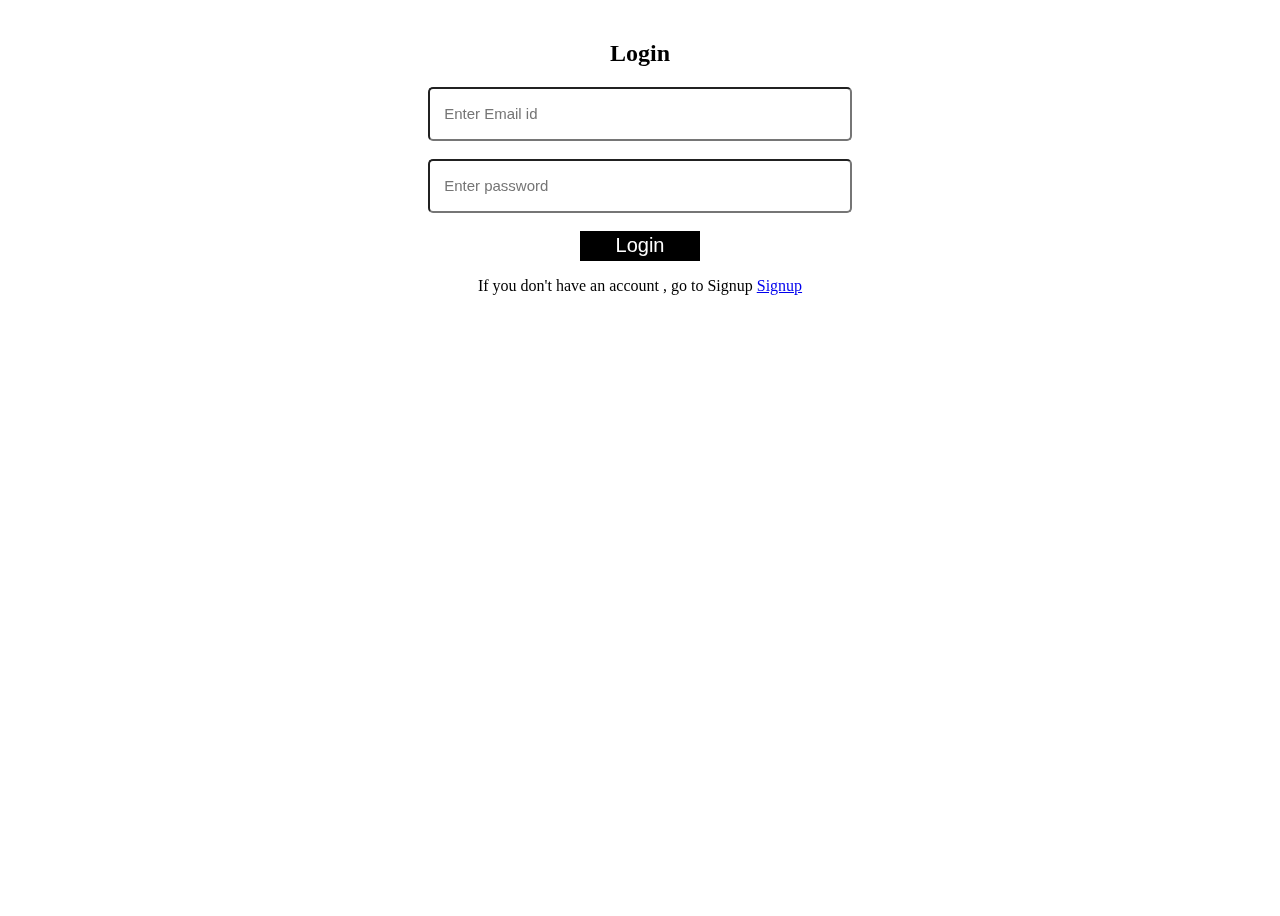
<file: login.html>
<!DOCTYPE html>
<html lang="en">
<head>
    <meta charset="UTF-8">
    <meta name="viewport" content="width=device-width, initial-scale=1.0">
    <title>Signup</title>
    <link rel="stylesheet" href="login.css">
</head>
<body>
 <center>
    <div class="container">
        <h2>Login</h2>
        <form >
            
            <input type="email" id="email" placeholder=" Enter Email id" required>
            <br>
            <br>
            <input type="password" id="password" placeholder=" Enter password" required>
           <br>
           <br>
            <a href="index.html"><button type="submit">Login</button></a>
            
           
        </form>
        <p> If you don't have an account , go to Signup  <a href="singup.html">Signup</a></p>
    </div>
</center>
    <script src="script.js"></script>
</body>
</html>
</file>
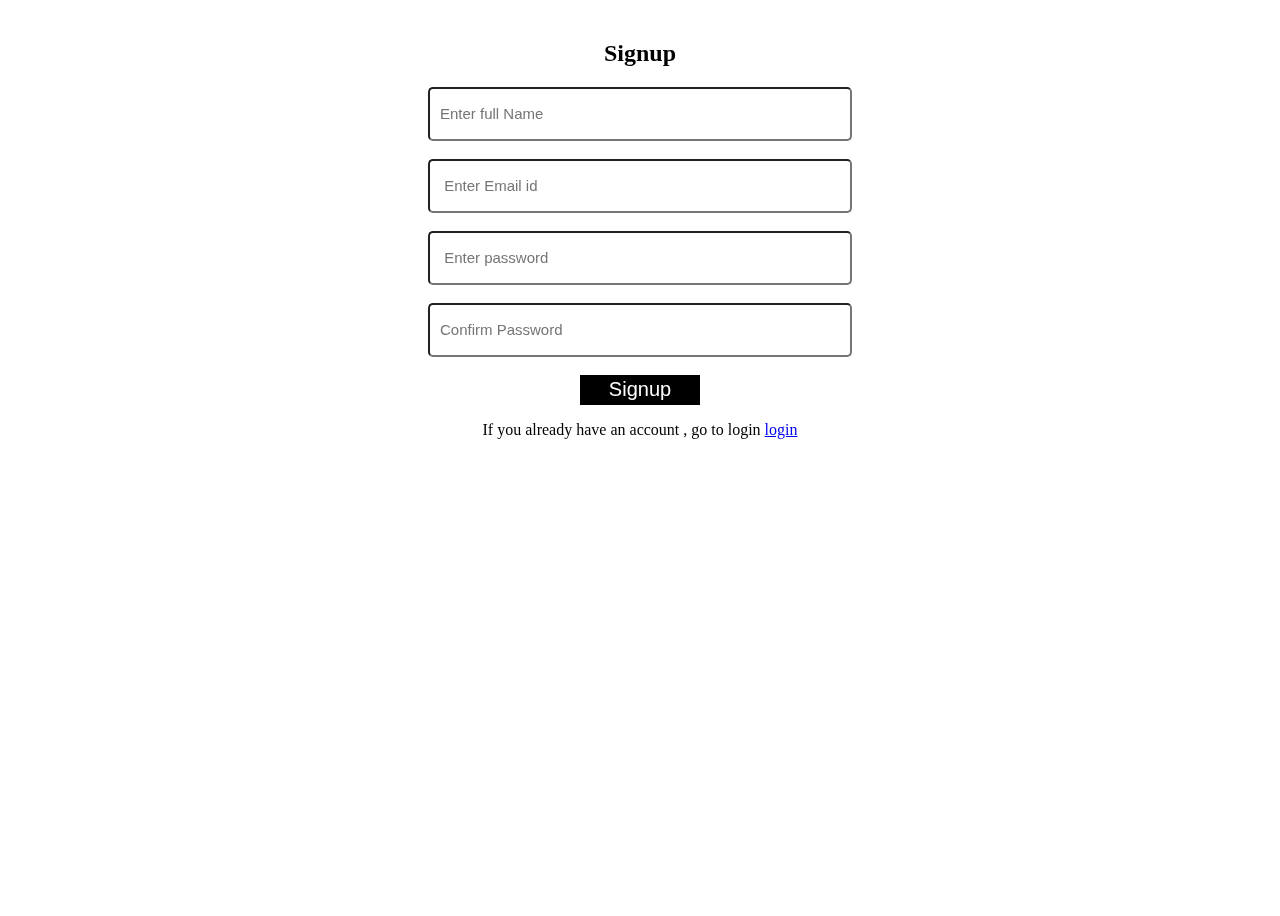
<file: Signup.html>
<!DOCTYPE html>
<html lang="en">
<head>
    <meta charset="UTF-8">
    <meta name="viewport" content="width=device-width, initial-scale=1.0">
    <title>Signup</title>
    <link rel="stylesheet" href="Signup.css">
</head>
<body>
 <center>
    <div class="container">
        <h2>Signup</h2>
        <form >
            <input type="text" id="name" placeholder="Enter full Name" required>
            <br>
            <br>
            <input type="email" id="email" placeholder=" Enter Email id" required>
            <br>
            <br>
            <input type="password" id="password" placeholder=" Enter password" required>
           <br>
           <br>
            <input type="password" id="confirmPassword" placeholder="Confirm Password" required>
            <br>
            <br>
            <a href="index.html"> <button type="submit">Signup</button></a>
           
        </form>
        <p> If you already have an account , go to login <a href="login.css">login</a></p>
    </div>
</center>
    <script src="script.js"></script>
</body>
</html>
</file>
<file: login.css>
body{
    background-image: url(https://images.unsplash.com/photo-1557682250-33bd709cbe85?fm=jpg&q=60&w=3000&ixlib=rb-4.0.3&ixid=M3wxMjA3fDB8MHxzZWFyY2h8Mnx8cHVycGxlJTIwYmFja2dyb3VuZHxlbnwwfHwwfHx8MA%3D%3D);
    background-position: center;
    background-repeat: no-repeat;
    background-size: cover;
    height: 100vh;
    
}

.container{
    height: 500px;
    width: 500px;
    display: flex;
    flex-wrap: wrap;
    flex-direction: column;
    background: rgba(255, 255, 255, .1);
    backdrop-filter: blur(30px);
    border: 2px solid rgba(255, 255, 255, .2);
    padding: 10px;
    border-radius: 10px;
   
  
}

input{
height: 30px;
width: 400px;
padding: 10px;
font-size: 15px;
border-radius: 5px;

}

button{
    height: 30px;
    width:120px ;
    background-color:black;
    color: white;
    border: none;
    font-size: 20px;
}
</file>
<file: Signup.css>
body{
    background-image: url(https://images.unsplash.com/photo-1557682250-33bd709cbe85?fm=jpg&q=60&w=3000&ixlib=rb-4.0.3&ixid=M3wxMjA3fDB8MHxzZWFyY2h8Mnx8cHVycGxlJTIwYmFja2dyb3VuZHxlbnwwfHwwfHx8MA%3D%3D);
    background-position: center;
    background-repeat: no-repeat;
    background-size: cover;
    height: 100vh;
    
}

.container{
    height: 500px;
    width: 500px;
    display: flex;
    flex-wrap: wrap;
    flex-direction: column;
    background: rgba(255, 255, 255, .1);
    backdrop-filter: blur(30px);
    border: 2px solid rgba(255, 255, 255, .2);
    padding: 10px;
    border-radius: 10px;
   
  
}

input{
height: 30px;
width: 400px;
padding: 10px;
font-size: 15px;
border-radius: 5px;

}

button{
    height: 30px;
    width:120px ;
    background-color:black;
    color: white;
    border: none;
    font-size: 20px;
}
</file>
